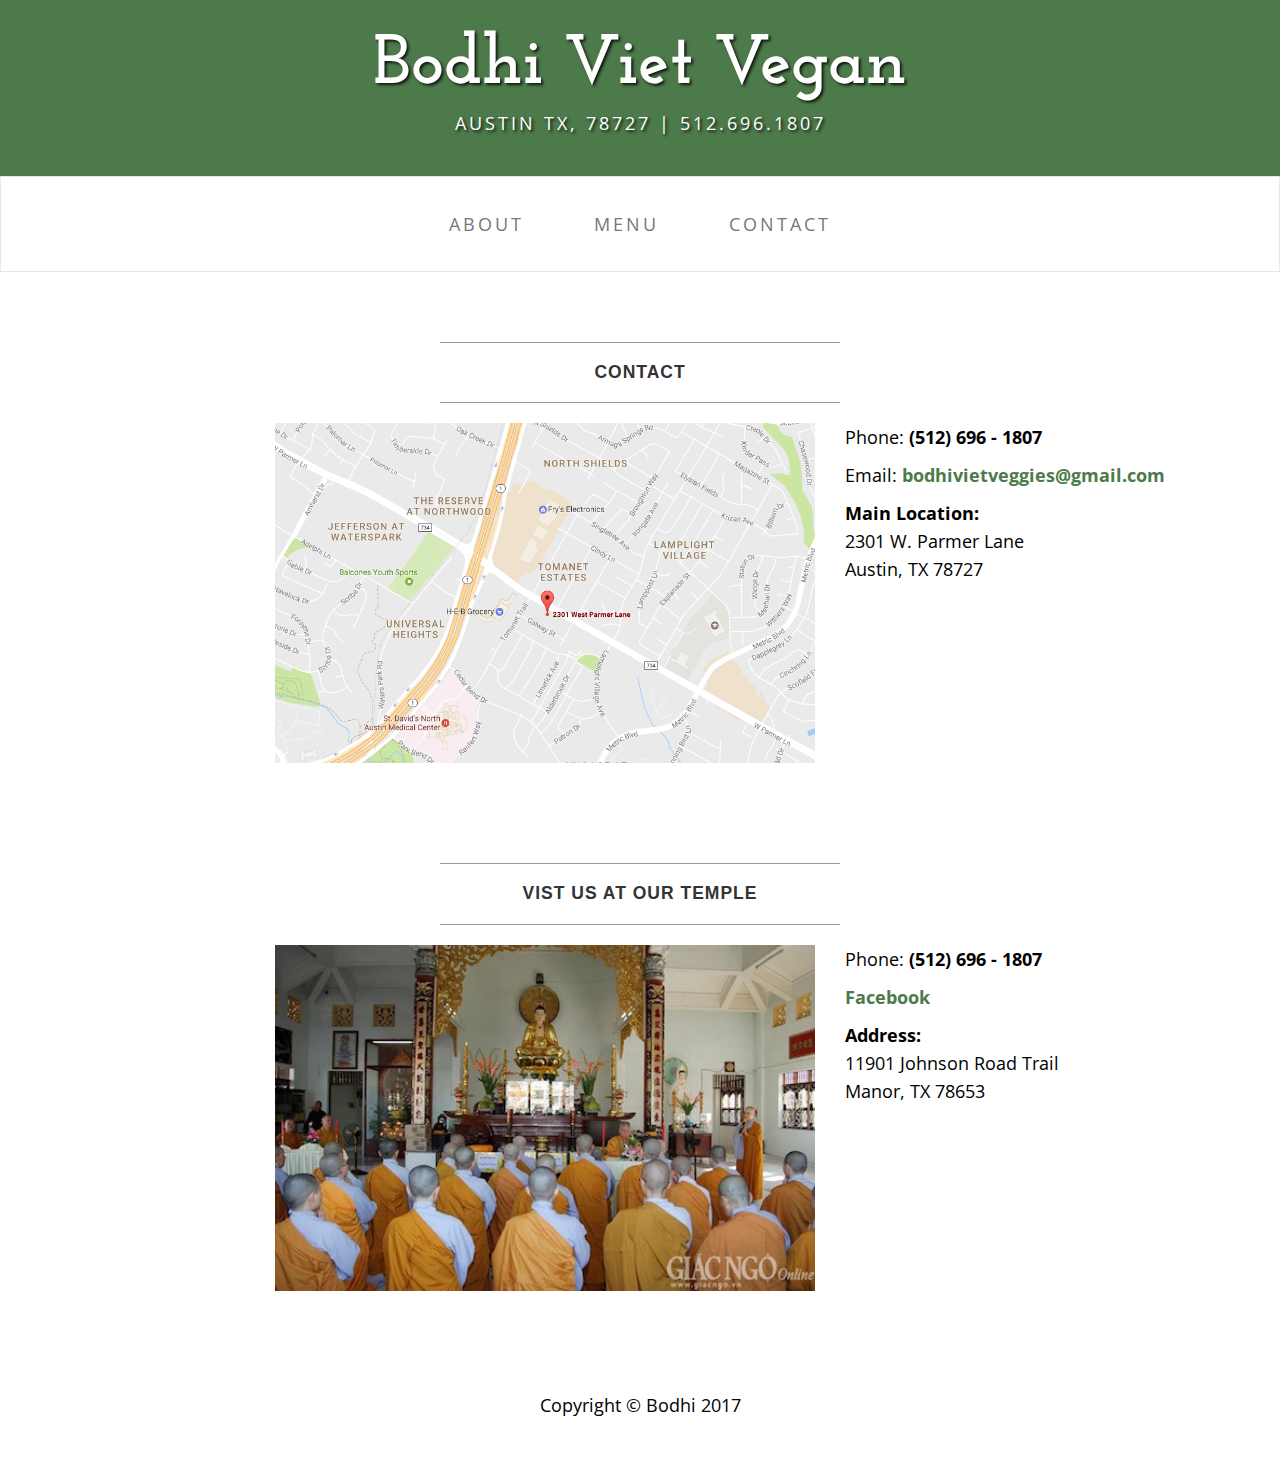
<file: bodhiFoodTruck-master/contact.html>
<!DOCTYPE html>
<html lang="en">

<head>

    <meta charset="utf-8">
    <meta http-equiv="X-UA-Compatible" content="IE=edge">
    <meta name="viewport" content="width=device-width, initial-scale=1">
    <meta name="description" content="">
    <meta name="author" content="">

    <title>Bodhi - Contact</title>

    <!-- Bootstrap Core CSS -->
    <link href="assets/css/bootstrap.min.css" rel="stylesheet">

    <!-- Custom CSS -->
    <link href="assets/css/bodhi.css" rel="stylesheet">

    <!-- Fonts -->
    <link href="https://fonts.googleapis.com/css?family=Nunito" rel="stylesheet">
    <link href="https://fonts.googleapis.com/css?family=Open+Sans:300italic,400italic,600italic,700italic,800italic,400,300,600,700,800" rel="stylesheet" type="text/css">
    <link href="https://fonts.googleapis.com/css?family=Josefin+Slab:100,300,400,600,700,100italic,300italic,400italic,600italic,700italic" rel="stylesheet" type="text/css">

    <!-- HTML5 Shim and Respond.js IE8 support of HTML5 elements and media queries -->
    <!-- WARNING: Respond.js doesn't work if you view the page via file:// -->
    <!--[if lt IE 9]>
        <script src="https://oss.maxcdn.com/libs/html5shiv/3.7.0/html5shiv.js"></script>
        <script src="https://oss.maxcdn.com/libs/respond.js/1.4.2/respond.min.js"></script>
    <![endif]-->

</head>

<body>

    <div class="brand">Bodhi Viet Vegan</div>
    <div class="address-bar">Austin TX, 78727 | 512.696.1807</div>

    <!-- Navigation -->
    <nav class="navbar navbar-default" role="navigation">
        <div class="container">
            <!-- Brand and toggle get grouped for better mobile display -->
            <div class="navbar-header">
                <button type="button" class="navbar-toggle" data-toggle="collapse" data-target="#bs-example-navbar-collapse-1">
                    <span class="sr-only">Toggle navigation</span>
                    <span class="icon-bar"></span>
                    <span class="icon-bar"></span>
                    <span class="icon-bar"></span>
                </button>
                <!-- navbar-brand is hidden on larger screens, but visible when the menu is collapsed -->
                <a class="navbar-brand" href="index.html">Bodhi Viet Vegan Cusine</a>
            </div>
            <!-- Collect the nav links, forms, and other content for toggling -->
            <div class="collapse navbar-collapse" id="bs-example-navbar-collapse-1">
                <ul class="nav navbar-nav">
                    <li>
                        <a href="index.html">About</a>
                    </li>
                    <li>
                        <a href="menu.html">Menu</a>
                    </li>
                    <li>
                        <a href="contact.html">Contact</a>
                    </li>
                </ul>
            </div>
            <!-- /.navbar-collapse -->
        </div>
        <!-- /.container -->
    </nav>

    <div class="container">

        <div class="row">
            <div class="box">
                <div class="col-lg-12">
                    <hr>
                    <h2 class="intro-text text-center">
                        <strong>Contact</strong>
                    </h2>
                    <hr>
                </div>
                <div class="col-md-6 col-md-offset-2">
                    <!-- Embedded Google Map using an iframe - to select your location find it on Google maps and paste the link as the iframe src. If you want to use the Google Maps API instead then have at it! -->
                    <img src="assets/images/map.png" alt="show map" width="100%">
                    <!--<sub>Image from Google Maps <a href="https://www.google.com/maps/place/2301+W+Parmer+Ln,+Austin,+TX+78727/@30.4173226,-97.70208,17z/data=!3m1!4b1!4m5!3m4!1s0x8644cc203f5a0f0b:0x268200571c22a51d!8m2!3d30.417318!4d-97.6998913">here</a></sub>-->
                    <!--<iframe width="100%" height="400" frameborder="0" scrolling="no" marginheight="0" marginwidth="0" src="http://maps.google.com/maps?hl=en&amp;ie=UTF8&amp;ll=30.417318,-97.699891&amp;spn=60.506174,79.013672&amp;t=m&amp;z=4&amp;output=embed"></iframe>-->
                </div>
                <div class="col-md-4">
                    <p>Phone:
                        <strong>(512) 696 - 1807</strong>
                    </p>
                    <p>Email:
                        <strong><a href="mailto:bodhivietveggies@gmail.com">bodhivietveggies@gmail.com</a></strong>
                    </p>
                    <p><strong>Main Location:</strong><br> 2301 W. Parmer Lane
                        <br>Austin, TX 78727

                    </p>
                </div>
                <div class="clearfix"></div>
            </div>
        </div>

        <div class="row">
            <div class="box">
                <div class="col-lg-12">
                    <hr>
                    <h2 class="intro-text text-center">
                        <strong>Vist us at our Temple</strong>
                    </h2>
                    <hr>
                </div>
                <div class="col-md-6 col-md-offset-2">
                    <img src="assets/images/chua-hue-lam.jpg" alt="show map" width="100%">
                </div>
                <div class="col-md-4">
                    <p>Phone:
                        <strong>(512) 696 - 1807</strong>
                    </p>
                    <p>
                        <strong><a href="https://www.google.com/url?sa=t&rct=j&q=&esrc=s&source=web&cd=2&cad=rja&uact=8&ved=0ahUKEwi5kKbC9_fUAhXFMyYKHTvvD8EQFggqMAE&url=https%3A%2F%2Fwww.facebook.com%2Fpages%2FChua-Hue-Lam-temple%2F132108030185148&usg=AFQjCNHQBm7EOSVcofwODVr63L_YmhTlgQ">Facebook</a></strong>
                    </p>
                    <p><strong>Address:</strong><br> 11901 Johnson Road Trail
                        <br>Manor, TX 78653
                    </p>
                </div>
                <div class="clearfix"></div>
            </div>
        </div>

        <!--<div class="row">
            <div class="box">
                <div class="col-lg-12">
                    <hr>
                    <h2 class="intro-text text-center">Contact
                        <strong>form</strong>
                    </h2>
                    <hr>
                    <p>Lorem ipsum dolor sit amet, consectetur adipisicing elit. Fugiat, vitae, distinctio, possimus repudiandae cupiditate ipsum excepturi dicta neque eaque voluptates tempora veniam esse earum sapiente optio deleniti consequuntur eos voluptatem.</p>
                    <form role="form">
                        <div class="row">
                            <div class="form-group col-lg-4">
                                <label>Name</label>
                                <input type="text" class="form-control">
                            </div>
                            <div class="form-group col-lg-4">
                                <label>Email Address</label>
                                <input type="email" class="form-control">
                            </div>
                            <div class="form-group col-lg-4">
                                <label>Phone Number</label>
                                <input type="tel" class="form-control">
                            </div>
                            <div class="clearfix"></div>
                            <div class="form-group col-lg-12">
                                <label>Message</label>
                                <textarea class="form-control" rows="6"></textarea>
                            </div>
                            <div class="form-group col-lg-12">
                                <input type="hidden" name="save" value="contact">
                                <button type="submit" class="btn btn-default">Submit</button>
                            </div>
                        </div>
                    </form>
                </div>
            </div>
        </div>-->

    </div>
    <!-- /.container -->

    <footer>
        <div class="container">
            <div class="row">
                <div class="col-lg-12 text-center">
                    <p>Copyright &copy; Bodhi 2017</p>
                </div>
            </div>
        </div>
    </footer>

    <!-- jQuery -->
    <script src="assets/js/jquery.js"></script>

    <!-- Bootstrap Core JavaScript -->
    <script src="assets/js/bootstrap.min.js"></script>




</body>

</html>
</file>
<file: bodhiFoodTruck-master/assets/css/bodhi.css>
/*!
 * Start Bootstrap - Business Casual (http://startbootstrap.com/)
 * Copyright 2013-2016 Start Bootstrap
 * Licensed under MIT (https://github.com/BlackrockDigital/startbootstrap/blob/gh-pages/LICENSE)
 */

body {
    font-family: "Open Sans", "Helvetica Neue", Helvetica, Arial, sans-serif;
    /*background: url('../images/greens.jpg') no-repeat center center fixed;*/
    -webkit-background-size: cover;
    -moz-background-size: cover;
    background-size: cover;
    -o-background-size: cover;
}

h1,
h2,
h3,
h4,
h5,
h6 {
    /* text-transform: uppercase; */
    /* font-family: "Josefin Slab", "Helvetica Neue", Helvetica, Arial, sans-serif; */
    font-family: Arial, Helvetica, sans-serif;
    font-weight: 500;
    letter-spacing: 1px;
}

a {
    color: #4d7a4a;
}

p {
    font-size: 1.25em;
    line-height: 1.6;
    color: #000;
}

hr {
    max-width: 400px;
    border-color: #999999;
}

.brand,
.address-bar {
    display: none;
}

.navbar-brand {
    text-transform: uppercase;
    font-weight: 900;
    letter-spacing: 2px;
}

.navbar-nav {
    text-transform: uppercase;
    font-weight: 400;
    letter-spacing: 3px;
}

.img-full {
    min-width: 100%;
}

.brand-before,
.brand-name {
    text-transform: capitalize;
}

.brand-before {
    margin: 15px 0;
}

.brand-name {
    margin: 0;
    font-size: 4em;
}

.beverages h4 {
    font-weight: 700;
}

.desserts h4 {
    font-weight: 700;
}

.desserts i {
    font-style: none;
}

.tagline-divider {
    margin: 15px auto 3px;
    max-width: 250px;
    border-color: #999999;
}

.box {
    margin-bottom: 20px;
    padding: 30px 15px;
    background: #fff;
    background: rgba(255, 255, 255, 0.9);
}

.intro-text {
    text-transform: uppercase;
    font-size: 1.25em;
    font-weight: 400;
    letter-spacing: 1px;
}

.img-border {
    float: none;
    margin: 0 auto 0;
    border: #999999 solid 1px;
}

.img-left {
    float: none;
    margin: 0 auto 0;
}

.menu section {
    /*background-color: red; for testing...*/
    margin-bottom: 35px;
}

.menu h2{
    font-size: 1.8em;
    font-family: Trebuchet MS;
    text-transform: capitalize;
}

.desserts section {
    /*background-color: red; for testing...*/
    margin-bottom: 35px;
}

.beverages section {
    /*background-color: red; for testing...*/
    margin-bottom: 35px;
}

.menu h4 {
    font-weight: bold;
}

.menu i {
    /*background-color:olive; for testing...*/
    font-style: normal;
    font-weight: normal;
    font-family: Arial, Helvetica, sans-serif;
    text-transform: lowercase;
}

.menu p {
    text-align: justify;
    font-size: 1em;
}

.nav .nav-link {
    padding: 10px;
    text-align: center;
    text-transform: lowercase;
}

.nav-pills>li.active>a,
.nav-pills>li.active>a:focus,
.nav-pills>li.active>a:hover {
    background-color: #4d7a4a;
}

.nav-pills>li.active>a:focus,
.nav-pills>li.active>a:hover {
    background-color: #4d7a4a;
}

.other-week {
    color: #6BC665;
}

.food-truck-img {
    padding: 10px;
}

footer {
    background: #fff;
    background: rgba(255, 255, 255, 0.9);
}

footer p {
    margin: 0;
    padding: 50px 0;
}

@media screen and (min-width:768px) {
    .brand {
        display: inherit;
        margin: 0;
        padding: 30px 0 10px;
        text-align: center;
        text-shadow: 2px 2px 3px rgba(0, 0, 0, 0.8);
        font-family: "Josefin Slab", "Helvetica Neue", Helvetica, Arial, sans-serif;
        font-size: 5em;
        font-weight: 700;
        line-height: normal;
        color: white;
        background-color: #4d7a4a;
    }
    .top-divider {
        margin-top: 0;
    }
    .img-left {
        float: left;
        margin-right: 25px;
    }
    .address-bar {
        display: inherit;
        margin: 0;
        padding: 0 0 40px;
        text-align: center;
        text-shadow: 2px 2px 3px rgba(0, 0, 0, 0.8);
        text-transform: uppercase;
        font-size: 1.25em;
        font-weight: 400;
        letter-spacing: 3px;
        color: white;
        background-color: #4d7a4a;
    }
    .navbar {
        border-radius: 0;
    }
    .navbar-header {
        display: none;
    }
    .navbar {
        min-height: 0;
    }
    .navbar-default {
        background: #fff;
        background: rgba(255, 255, 255, 0.9);
        /*background: #a8d1a5;*/
    }
    .nav>li>a {
        padding: 35px;
    }
    .navbar-nav>li>a {
        line-height: normal;
    }
    .navbar-nav {
        display: table;
        float: none;
        margin: 0 auto;
        table-layout: fixed;
        font-size: 1.25em;
    }
}

@media screen and (min-width:1200px) {
    .box:after {
        content: '';
        display: table;
        clear: both;
    }
}

.newsAlert .timestamp {
    font-size: 1rem;
    text-align: left;
}
</file>
